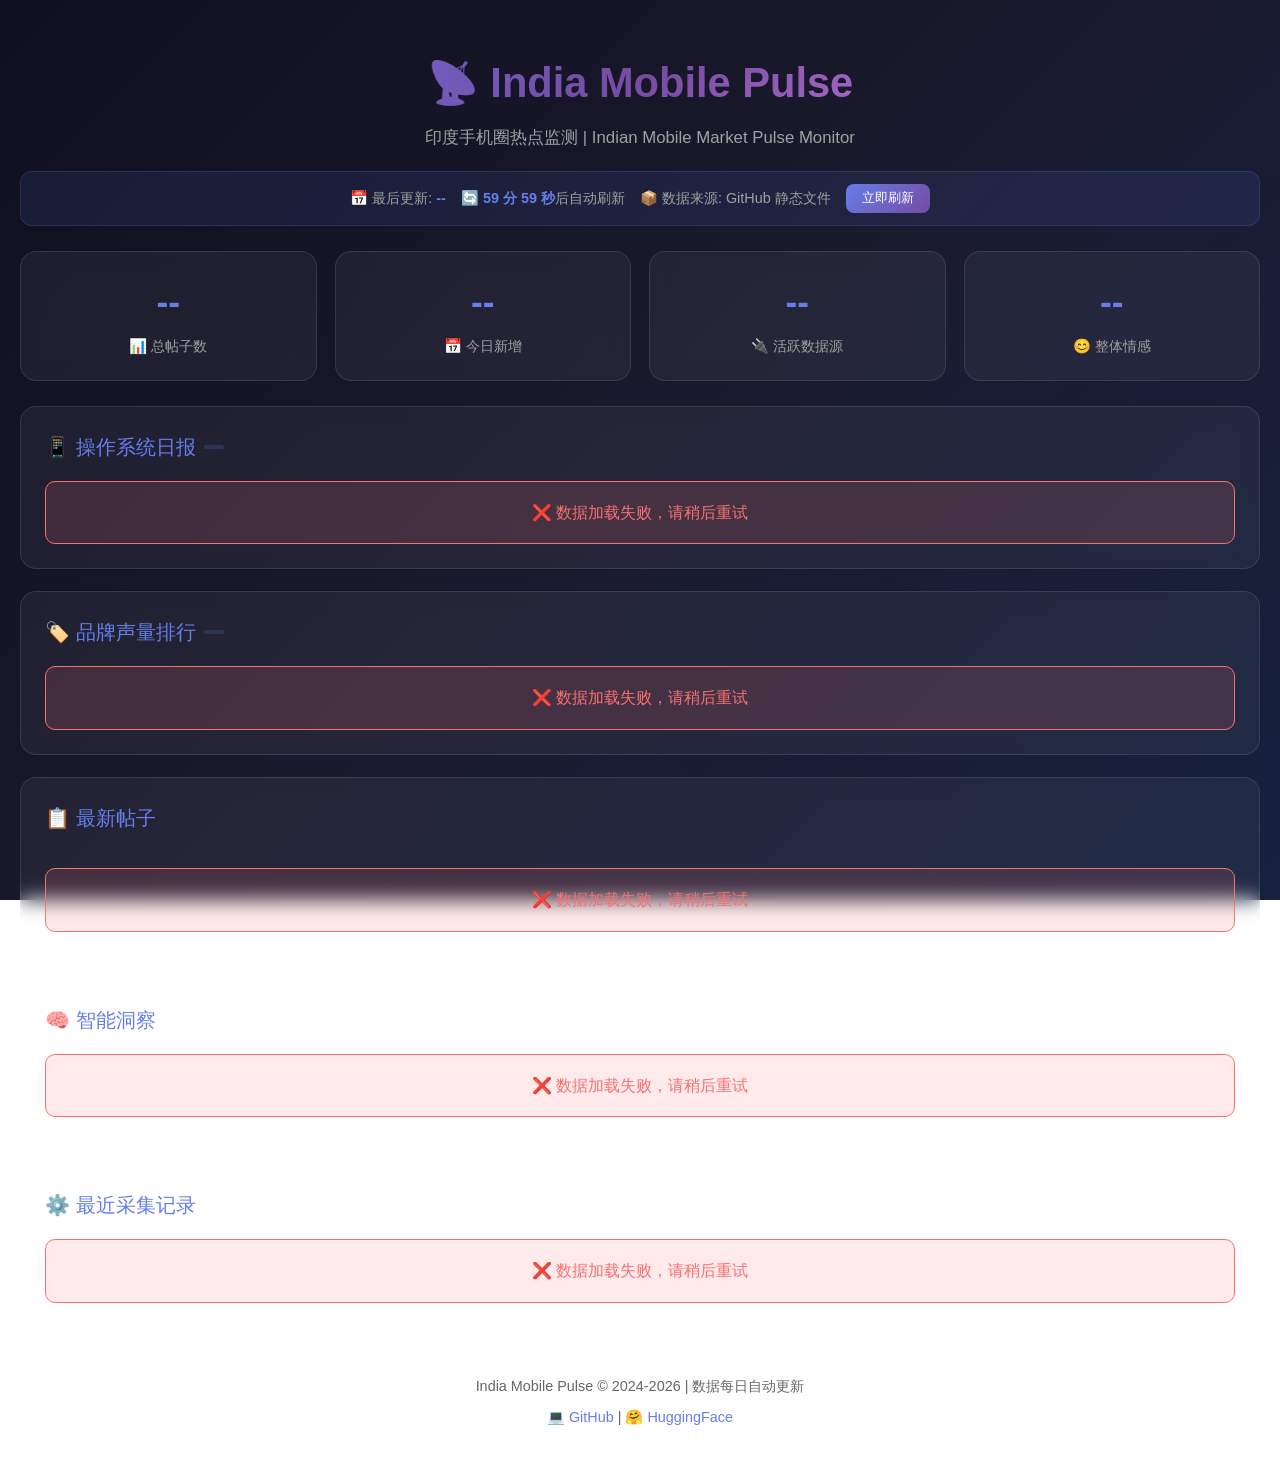
<file: docs/index.html>
<!DOCTYPE html>
<html lang="zh-CN">
<head>
    <meta charset="UTF-8">
    <meta name="viewport" content="width=device-width, initial-scale=1.0">
    <title>India Mobile Pulse - 印度手机圈热点</title>
    <style>
        * { margin: 0; padding: 0; box-sizing: border-box; }
        :root {
            --bg-grad: linear-gradient(135deg, #0f0f1e 0%, #1a1a2e 50%, #16213e 100%);
            --card-bg: rgba(255,255,255,0.05);
            --card-border: rgba(255,255,255,0.1);
            --primary: #667eea;
            --primary-2: #764ba2;
            --text-dim: #a0a0a0;
            --pos: #4ade80;
            --neg: #f87171;
            --neu: #94a3b8;
        }
        body {
            font-family: -apple-system, BlinkMacSystemFont, 'Segoe UI', Roboto, 'PingFang SC', 'Microsoft YaHei', sans-serif;
            background: var(--bg-grad);
            background-attachment: fixed;
            color: #fff;
            min-height: 100vh;
            padding: 20px;
            line-height: 1.6;
        }
        .container { max-width: 1280px; margin: 0 auto; }

        /* ---------- Header ---------- */
        .header { text-align: center; padding: 30px 0 20px; }
        .header h1 {
            font-size: 2.6em;
            background: linear-gradient(135deg, #667eea 0%, #764ba2 50%, #f093fb 100%);
            -webkit-background-clip: text;
            -webkit-text-fill-color: transparent;
            background-clip: text;
            margin-bottom: 8px;
        }
        .header p { color: var(--text-dim); font-size: 1.05em; }

        /* ---------- Meta bar ---------- */
        .meta-bar {
            display: flex; align-items: center; justify-content: center;
            gap: 15px; flex-wrap: wrap;
            background: rgba(102,126,234,0.1);
            border: 1px solid rgba(102,126,234,0.2);
            border-radius: 12px; padding: 12px 20px; margin-bottom: 25px;
            font-size: 0.9em; color: var(--text-dim);
        }
        .meta-bar strong { color: var(--primary); }
        .btn-refresh {
            background: linear-gradient(135deg, var(--primary), var(--primary-2));
            color: #fff; border: none; padding: 6px 16px;
            border-radius: 8px; cursor: pointer; font-size: 0.9em;
            transition: transform .15s, box-shadow .15s;
        }
        .btn-refresh:hover { transform: translateY(-1px); box-shadow: 0 4px 15px rgba(102,126,234,.4); }

        /* ---------- Stats ---------- */
        .stats-grid {
            display: grid; grid-template-columns: repeat(auto-fit, minmax(180px, 1fr));
            gap: 18px; margin-bottom: 25px;
        }
        .stat-card {
            background: var(--card-bg); border-radius: 16px; padding: 22px;
            text-align: center; backdrop-filter: blur(10px);
            border: 1px solid var(--card-border);
            transition: transform .2s;
        }
        .stat-card:hover { transform: translateY(-3px); }
        .stat-value { font-size: 2.2em; font-weight: bold; color: var(--primary); }
        .stat-label { color: var(--text-dim); margin-top: 4px; font-size: 0.9em; }

        /* ---------- Section ---------- */
        .section {
            background: var(--card-bg); border-radius: 16px; padding: 24px;
            margin-bottom: 22px; border: 1px solid var(--card-border);
            backdrop-filter: blur(10px);
        }
        .section-title {
            font-size: 1.25em; margin-bottom: 18px; color: var(--primary);
            display: flex; align-items: center; gap: 8px;
        }
        .section-title .badge-count {
            font-size: 0.75em; background: rgba(102,126,234,.2);
            padding: 2px 10px; border-radius: 20px; color: var(--text-dim);
        }

        /* ---------- OS Daily ---------- */
        .os-grid { display: grid; grid-template-columns: repeat(auto-fit, minmax(320px, 1fr)); gap: 18px; }
        .os-card {
            background: rgba(255,255,255,0.04); border-radius: 14px; padding: 20px;
            border: 1px solid var(--card-border); border-left-width: 4px;
            display: flex; flex-direction: column; gap: 12px;
        }
        .os-head { display: flex; align-items: center; justify-content: space-between; }
        .os-name { font-size: 1.2em; font-weight: bold; display: flex; align-items: center; gap: 8px; }
        .os-count { font-size: 1.5em; font-weight: bold; }
        .os-sentiment-bar {
            display: flex; height: 8px; border-radius: 4px; overflow: hidden;
            background: rgba(255,255,255,0.08);
        }
        .os-sentiment-bar span { display: block; height: 100%; }
        .os-sent-legend { display: flex; gap: 12px; font-size: 0.8em; color: var(--text-dim); }
        .os-brands { display: flex; flex-wrap: wrap; gap: 6px; }
        .os-brand-tag {
            background: rgba(255,255,255,0.08); padding: 3px 10px;
            border-radius: 12px; font-size: 0.8em;
        }
        .os-summary {
            font-size: 0.88em; color: #cbd5e1; white-space: pre-line;
            background: rgba(0,0,0,0.2); padding: 12px; border-radius: 10px;
            max-height: 220px; overflow-y: auto;
        }
        .os-posts { display: flex; flex-direction: column; gap: 6px; }
        .os-post {
            font-size: 0.82em; padding: 8px 10px; background: rgba(255,255,255,0.03);
            border-radius: 8px; color: #cbd5e1;
        }
        .os-post a { color: #93c5fd; text-decoration: none; }
        .os-post a:hover { text-decoration: underline; }

        /* ---------- Brand bar ---------- */
        .brand-bar { display: flex; align-items: center; gap: 10px; margin: 9px 0; }
        .brand-name { width: 100px; font-size: 0.9em; flex-shrink: 0; }
        .brand-bar-bg { flex: 1; height: 20px; background: rgba(255,255,255,0.08); border-radius: 10px; overflow: hidden; }
        .brand-bar-fill { height: 100%; background: linear-gradient(90deg, #667eea, #764ba2); border-radius: 10px; transition: width .6s ease; }
        .brand-count { width: 45px; text-align: right; color: var(--text-dim); font-size: 0.9em; }

        /* ---------- Filters ---------- */
        .filters { display: flex; gap: 8px; flex-wrap: wrap; margin-bottom: 16px; }
        .filter-btn {
            background: rgba(255,255,255,0.06); border: 1px solid var(--card-border);
            color: var(--text-dim); padding: 5px 14px; border-radius: 20px;
            cursor: pointer; font-size: 0.85em; transition: all .15s;
        }
        .filter-btn:hover { background: rgba(255,255,255,0.12); }
        .filter-btn.active { background: linear-gradient(135deg, var(--primary), var(--primary-2)); color: #fff; border-color: transparent; }

        /* ---------- Post item ---------- */
        .post-item {
            background: rgba(255,255,255,0.04); border-radius: 10px; padding: 14px;
            margin-bottom: 10px; border-left: 3px solid var(--primary);
            transition: background .2s;
        }
        .post-item:hover { background: rgba(255,255,255,0.08); }
        .post-title { font-size: 0.95em; margin-bottom: 8px; }
        .post-title a { color: #e2e8f0; text-decoration: none; }
        .post-title a:hover { color: #93c5fd; }
        .post-meta { display: flex; gap: 10px; font-size: 0.82em; color: var(--text-dim); flex-wrap: wrap; align-items: center; }
        .source-badge { padding: 2px 9px; border-radius: 5px; font-size: 0.78em; font-weight: bold; color: #fff; }

        /* ---------- Insights ---------- */
        .insight-summary {
            background: rgba(102,126,234,0.08); border-left: 3px solid var(--primary);
            padding: 14px; border-radius: 8px; margin-bottom: 14px; font-size: 0.92em; color: #cbd5e1;
        }
        .topic-list { display: flex; flex-wrap: wrap; gap: 8px; }
        .topic-tag {
            background: rgba(255,255,255,0.07); padding: 5px 12px;
            border-radius: 14px; font-size: 0.85em;
        }
        .topic-tag.heat-high { border: 1px solid #f87171; color: #fca5a5; }
        .topic-tag.heat-medium { border: 1px solid #fbbf24; color: #fcd34d; }
        .topic-tag.heat-low { border: 1px solid #64748b; color: var(--text-dim); }

        /* ---------- Runs ---------- */
        .run-item {
            display: flex; justify-content: space-between; align-items: center;
            padding: 10px 14px; background: rgba(255,255,255,0.04);
            border-radius: 8px; margin-bottom: 7px; font-size: 0.88em;
        }

        /* ---------- Misc ---------- */
        .loading { text-align: center; padding: 40px; color: var(--text-dim); }
        .error {
            background: rgba(248,113,113,0.15); border: 1px solid #f87171;
            border-radius: 10px; padding: 18px; text-align: center; color: #f87171;
        }
        .empty { text-align: center; padding: 30px; color: var(--text-dim); font-size: 0.9em; }
        .footer { text-align: center; padding: 25px 0; color: #666; font-size: 0.9em; }
        .footer a { color: var(--primary); text-decoration: none; }
        .footer a:hover { text-decoration: underline; }
        .sentiment-positive { color: var(--pos); }
        .sentiment-negative { color: var(--neg); }
        .sentiment-neutral { color: var(--neu); }

        @media(max-width:768px){
            .header h1 { font-size: 1.8em; }
            .stat-value { font-size: 1.8em; }
            .stats-grid { grid-template-columns: repeat(2, 1fr); }
            .os-grid { grid-template-columns: 1fr; }
            body { padding: 12px; }
        }
    </style>
</head>
<body>
    <div class="container">
        <div class="header">
            <h1>📡 India Mobile Pulse</h1>
            <p>印度手机圈热点监测 | Indian Mobile Market Pulse Monitor</p>
        </div>

        <div class="meta-bar">
            <span>📅 最后更新: <strong id="lastUpdate">--</strong></span>
            <span>🔄 <strong id="countdown">60 分钟</strong>后自动刷新</span>
            <span>📦 数据来源: GitHub 静态文件</span>
            <button class="btn-refresh" onclick="loadData(true)">立即刷新</button>
        </div>

        <div class="stats-grid">
            <div class="stat-card"><div class="stat-value" id="statTotal">--</div><div class="stat-label">📊 总帖子数</div></div>
            <div class="stat-card"><div class="stat-value" id="statToday">--</div><div class="stat-label">📅 今日新增</div></div>
            <div class="stat-card"><div class="stat-value" id="statSources">--</div><div class="stat-label">🔌 活跃数据源</div></div>
            <div class="stat-card"><div class="stat-value" id="statSentiment">--</div><div class="stat-label">😊 整体情感</div></div>
        </div>

        <!-- OS 日报 -->
        <div class="section">
            <div class="section-title">📱 操作系统日报 <span class="badge-count" id="osBadge"></span></div>
            <div id="osContainer"><div class="loading">加载中...</div></div>
        </div>

        <!-- 品牌声量 -->
        <div class="section">
            <div class="section-title">🏷️ 品牌声量排行 <span class="badge-count" id="brandBadge"></span></div>
            <div id="brandsContainer"><div class="loading">加载中...</div></div>
        </div>

        <!-- 最新帖子 -->
        <div class="section">
            <div class="section-title">📋 最新帖子</div>
            <div class="filters" id="filters"></div>
            <div id="postsContainer"><div class="loading">加载中...</div></div>
        </div>

        <!-- 分析洞察 -->
        <div class="section">
            <div class="section-title">🧠 智能洞察</div>
            <div id="insightsContainer"><div class="loading">加载中...</div></div>
        </div>

        <!-- 采集记录 -->
        <div class="section">
            <div class="section-title">⚙️ 最近采集记录</div>
            <div id="runsContainer"><div class="loading">加载中...</div></div>
        </div>

        <div class="footer">
            <p>India Mobile Pulse © 2024-2026 | 数据每日自动更新</p>
            <p style="margin-top:8px">
                <a href="https://github.com/RobeaoBot/india-mobile-pulse" target="_blank">💻 GitHub</a> |
                <a href="https://huggingface.co/spaces/RobeaoBot/india-mobile-pulse" target="_blank">🤗 HuggingFace</a>
            </p>
        </div>
    </div>

    <script>
        const BASE = 'https://raw.githubusercontent.com/RobeaoBot/india-mobile-pulse/main/docs';
        // 自动刷新间隔（秒）。数据由 GitHub Actions 每天采集一次，
        // 因此无需高频轮询，1 小时足够，也避免对 raw 源产生过多请求。
        const REFRESH_INTERVAL = 3600;
        let countdown = REFRESH_INTERVAL;
        let allPosts = [];
        let currentFilter = 'all';

        // 来源显示配置：标签 + 配色（修复原 l[x.source]||'?' 优先级 bug）
        const SOURCES = {
            news:       { label: 'News',       color: '#4285f4' },
            techmedia:  { label: 'TechMedia',  color: '#a855f7' },
            hackernews: { label: 'HackerNews', color: '#ff6600' },
            official:   { label: 'Official',   color: '#34a853' },
            reddit:     { label: 'Reddit',     color: '#ff4500' },
            youtube:    { label: 'YouTube',    color: '#ff0000' },
            xtwitter:   { label: 'X',          color: '#1d9bf0' },
        };

        const SENTIMENT_ICON = { positive: '😊', negative: '😟', neutral: '😐' };

        function srcCfg(key) {
            return SOURCES[key] || { label: String(key || '?').toUpperCase(), color: '#64748b' };
        }

        function formatTime(ts) {
            if (!ts) return '--';
            const d = new Date(ts);
            if (isNaN(d)) return '--';
            const diff = (Date.now() - d.getTime()) / 1000;
            if (diff < 60) return '刚刚';
            if (diff < 3600) return Math.floor(diff / 60) + '分钟前';
            if (diff < 86400) return Math.floor(diff / 3600) + '小时前';
            return d.toLocaleDateString('zh-CN', { month: 'short', day: 'numeric', hour: '2-digit', minute: '2-digit' });
        }

        function escapeHtml(s) {
            if (s === null || s === undefined) return '';
            const d = document.createElement('div');
            d.textContent = String(s);
            return d.innerHTML;
        }

        function showError(id, msg) {
            const el = document.getElementById(id);
            if (el) el.innerHTML = '<div class="error">❌ ' + msg + '</div>';
        }

        async function fetchJson(url) {
            const r = await fetch(url, { cache: 'no-store' });
            if (!r.ok) throw new Error('HTTP ' + r.status);
            return r.json();
        }

        async function loadData(manual) {
            if (manual) {
                document.getElementById('osContainer').innerHTML = '<div class="loading">加载中...</div>';
                document.getElementById('postsContainer').innerHTML = '<div class="loading">加载中...</div>';
            }
            try {
                const [dash, osDaily] = await Promise.all([
                    fetchJson(BASE + '/dashboard.json'),
                    fetchJson(BASE + '/os-daily.json').catch(() => null),
                ]);
                renderDashboard(dash);
                renderOsDaily(osDaily);
                countdown = REFRESH_INTERVAL;
            } catch (e) {
                console.error(e);
                const err = '数据加载失败，请稍后重试';
                ['osContainer', 'brandsContainer', 'postsContainer', 'insightsContainer', 'runsContainer']
                    .forEach(id => showError(id, err));
            }
        }

        function renderDashboard(data) {
            const s = data.stats || {};
            document.getElementById('lastUpdate').textContent =
                data.last_updated ? formatTime(data.last_updated) : '--';
            document.getElementById('statTotal').textContent = s.total || 0;
            document.getElementById('statToday').textContent = s.today || 0;

            // 活跃数据源数
            const bySource = s.by_source || {};
            document.getElementById('statSources').textContent = Object.keys(bySource).length;

            // 整体情感：只在"有情感倾向"的帖子中统计。
            // 若以全部帖子为分母，大量客观新闻（发布/参数/价格）会把正面占比
            // 稀释到接近 0，看上去像"全网口碑极差"，实际是口径问题而非事实。
            const sv = s.sentiment_voiced || {};
            const statSentEl = document.getElementById('statSentiment');
            if (sv.total > 0) {
                const pct = sv.positive_pct;
                const cls = pct >= 60 ? 'positive' : pct >= 40 ? 'neutral' : 'negative';
                statSentEl.innerHTML =
                    '<span class="sentiment-' + cls + '">' + pct + '% 正面</span>' +
                    '<div style="font-size:0.4em;color:var(--text-dim);margin-top:6px">' +
                    sv.total + ' / ' + (s.total || 0) + ' 条有态度</div>';
            } else {
                statSentEl.textContent = '--';
            }

            renderBrands(s.brand_mentions || {});
            allPosts = data.recent_posts || [];
            renderFilters(bySource);
            renderPosts();
            renderInsights(data.latest_analysis);
            renderRuns(data.recent_runs || []);
        }

        function renderOsDaily(os) {
            const c = document.getElementById('osContainer');
            if (!os || !os.reports || !os.reports.length) {
                c.innerHTML = '<div class="empty">暂无 OS 日报数据</div>';
                return;
            }
            const hasData = os.reports.some(r => r.total_posts > 0);
            document.getElementById('osBadge').textContent = os.date || '';

            if (!hasData) {
                c.innerHTML = '<div class="empty">今日暂无操作系统相关数据</div>';
                return;
            }

            c.innerHTML = '<div class="os-grid">' + os.reports.map(function (r) {
                const sp = r.sentiment_pct || {};
                const brands = (r.top_brands || []).slice(0, 6).map(function (b) {
                    return '<span class="os-brand-tag">' + escapeHtml(b.name) + ' ' + b.count + '</span>';
                }).join('');

                const posts = (r.top_posts || []).slice(0, 4).map(function (p) {
                    const title = p.title_cn || p.title || '';
                    return '<div class="os-post">• ' +
                        (p.url ? '<a href="' + escapeHtml(p.url) + '" target="_blank" rel="noopener">' + escapeHtml(title) + '</a>'
                               : escapeHtml(title)) +
                        '</div>';
                }).join('');

                return '<div class="os-card" style="border-left-color:' + (r.color || '#58a6ff') + '">' +
                    '<div class="os-head">' +
                        '<span class="os-name">' + (r.icon || '📱') + ' ' + escapeHtml(r.name_cn || r.os_name) + '</span>' +
                        '<span class="os-count" style="color:' + (r.color || '#58a6ff') + '">' + r.total_posts + '</span>' +
                    '</div>' +
                    '<div class="os-sentiment-bar">' +
                        '<span style="width:' + (sp.positive || 0) + '%;background:var(--pos)"></span>' +
                        '<span style="width:' + (sp.neutral || 0) + '%;background:var(--neu)"></span>' +
                        '<span style="width:' + (sp.negative || 0) + '%;background:var(--neg)"></span>' +
                    '</div>' +
                    '<div class="os-sent-legend">' +
                        '<span class="sentiment-positive">正面 ' + (sp.positive || 0) + '%</span>' +
                        '<span class="sentiment-neutral">中性 ' + (sp.neutral || 0) + '%</span>' +
                        '<span class="sentiment-negative">负面 ' + (sp.negative || 0) + '%</span>' +
                    '</div>' +
                    (brands ? '<div class="os-brands">' + brands + '</div>' : '') +
                    (r.summary ? '<div class="os-summary">' + escapeHtml(r.summary) + '</div>' : '') +
                    (posts ? '<div class="os-posts">' + posts + '</div>' : '') +
                '</div>';
            }).join('') + '</div>';
        }

        function renderBrands(m) {
            const c = document.getElementById('brandsContainer');
            const e = Object.entries(m || {});
            document.getElementById('brandBadge').textContent = e.length ? e.length + ' 个品牌' : '';
            if (!e.length) { c.innerHTML = '<div class="empty">暂无品牌数据</div>'; return; }
            const mx = Math.max.apply(null, e.map(function (x) { return x[1]; }));
            c.innerHTML = e.slice(0, 12).map(function (x) {
                return '<div class="brand-bar">' +
                    '<span class="brand-name">' + escapeHtml(x[0]) + '</span>' +
                    '<div class="brand-bar-bg"><div class="brand-bar-fill" style="width:' +
                        Math.max(4, (x[1] / mx) * 100) + '%"></div></div>' +
                    '<span class="brand-count">' + x[1] + '</span>' +
                '</div>';
            }).join('');
        }

        function renderFilters(bySource) {
            const c = document.getElementById('filters');
            const keys = Object.keys(bySource || {}).sort(function (a, b) { return bySource[b] - bySource[a]; });
            let html = '<button class="filter-btn' + (currentFilter === 'all' ? ' active' : '') +
                       '" data-f="all">全部 ' + allPosts.length + '</button>';
            html += keys.map(function (k) {
                const cfg = srcCfg(k);
                return '<button class="filter-btn' + (currentFilter === k ? ' active' : '') +
                       '" data-f="' + escapeHtml(k) + '" style="' +
                       (currentFilter === k ? '' : 'border-color:' + cfg.color + '55') + '">' +
                       cfg.label + ' ' + bySource[k] + '</button>';
            }).join('');
            c.innerHTML = html;
            c.querySelectorAll('.filter-btn').forEach(function (btn) {
                btn.addEventListener('click', function () {
                    currentFilter = btn.getAttribute('data-f');
                    renderFilters(bySource);
                    renderPosts();
                });
            });
        }

        function renderPosts() {
            const c = document.getElementById('postsContainer');
            const list = currentFilter === 'all' ? allPosts : allPosts.filter(function (p) { return p.source === currentFilter; });
            if (!list.length) { c.innerHTML = '<div class="empty">暂无帖子</div>'; return; }

            c.innerHTML = list.slice(0, 30).map(function (x) {
                const cfg = srcCfg(x.source);
                const title = x.title || '';
                const url = x.url || '';
                return '<div class="post-item" style="border-left-color:' + cfg.color + '">' +
                    '<div class="post-title">' +
                        (url ? '<a href="' + escapeHtml(url) + '" target="_blank" rel="noopener">' + escapeHtml(title) + '</a>'
                             : escapeHtml(title)) +
                    '</div>' +
                    '<div class="post-meta">' +
                        '<span class="source-badge" style="background:' + cfg.color + '">' + cfg.label + '</span>' +
                        '<span class="sentiment-' + (x.sentiment || 'neutral') + '">' +
                            (SENTIMENT_ICON[x.sentiment] || SENTIMENT_ICON.neutral) + ' ' +
                            (x.sentiment || 'neutral') + '</span>' +
                        (x.author ? '<span>✍️ ' + escapeHtml(x.author) + '</span>' : '') +
                        (x.score ? '<span>🔼 ' + x.score + '</span>' : '') +
                        '<span>' + formatTime(x.published_at || x.collected_at) + '</span>' +
                    '</div>' +
                '</div>';
            }).join('');
        }

        function renderInsights(a) {
            const c = document.getElementById('insightsContainer');
            if (!a) { c.innerHTML = '<div class="empty">暂无分析结果</div>'; return; }

            let html = '';
            if (a.summary) html += '<div class="insight-summary">' + escapeHtml(a.summary) + '</div>';

            const topics = a.hot_topics || [];
            if (topics.length) {
                html += '<div style="margin-bottom:12px;font-size:0.9em;color:var(--text-dim)">🔥 热门话题</div>';
                html += '<div class="topic-list">' + topics.slice(0, 12).map(function (t) {
                    return '<span class="topic-tag heat-' + (t.heat || 'low') + '">' +
                        escapeHtml(t.topic) + (t.count ? ' · ' + t.count : '') + '</span>';
                }).join('') + '</div>';
            }

            const insights = a.key_insights || [];
            if (insights.length) {
                html += '<div style="margin:16px 0 10px;font-size:0.9em;color:var(--text-dim)">💡 关键洞察</div>';
                html += insights.map(function (i) {
                    return '<div class="os-post" style="margin-bottom:6px">• ' + escapeHtml(i) + '</div>';
                }).join('');
            }

            c.innerHTML = html || '<div class="empty">暂无分析结果</div>';
        }

        function renderRuns(runs) {
            const c = document.getElementById('runsContainer');
            if (!runs || !runs.length) { c.innerHTML = '<div class="empty">暂无记录</div>'; return; }
            c.innerHTML = runs.slice(0, 12).map(function (x) {
                const ok = x.status === 'success';
                const cfg = srcCfg(x.source);
                let statusHtml;
                if (ok) {
                    statusHtml = '<span class="sentiment-positive">✅ ' + (x.new_posts || 0) + ' 新增 / ' + (x.posts_count || 0) + ' 采集</span>';
                } else if (x.status === 'skipped') {
                    statusHtml = '<span class="sentiment-neutral">⏭️ 已跳过</span>';
                } else {
                    statusHtml = '<span class="sentiment-negative">❌ 失败</span>';
                }
                return '<div class="run-item">' +
                    '<span class="source-badge" style="background:' + cfg.color + '">' + cfg.label + '</span>' +
                    statusHtml +
                    '<span style="color:var(--text-dim);font-size:0.9em">' + formatTime(x.started_at || x.created_at) + '</span>' +
                '</div>';
            }).join('');
        }

        // 倒计时文案：分钟级用「X 分 Y 秒」，不足 1 分钟才显示秒
        function formatCountdown(sec) {
            if (sec >= 60) {
                const m = Math.floor(sec / 60);
                const s = sec % 60;
                return s > 0 ? m + ' 分 ' + s + ' 秒' : m + ' 分钟';
            }
            return sec + ' 秒';
        }

        // 倒计时 + 自动刷新
        setInterval(function () {
            countdown--;
            const el = document.getElementById('countdown');
            if (el) el.textContent = formatCountdown(Math.max(0, countdown));
            if (countdown <= 0) loadData();
        }, 1000);

        document.addEventListener('DOMContentLoaded', function () { loadData(); });
    </script>
</body>
</html>
</file>
